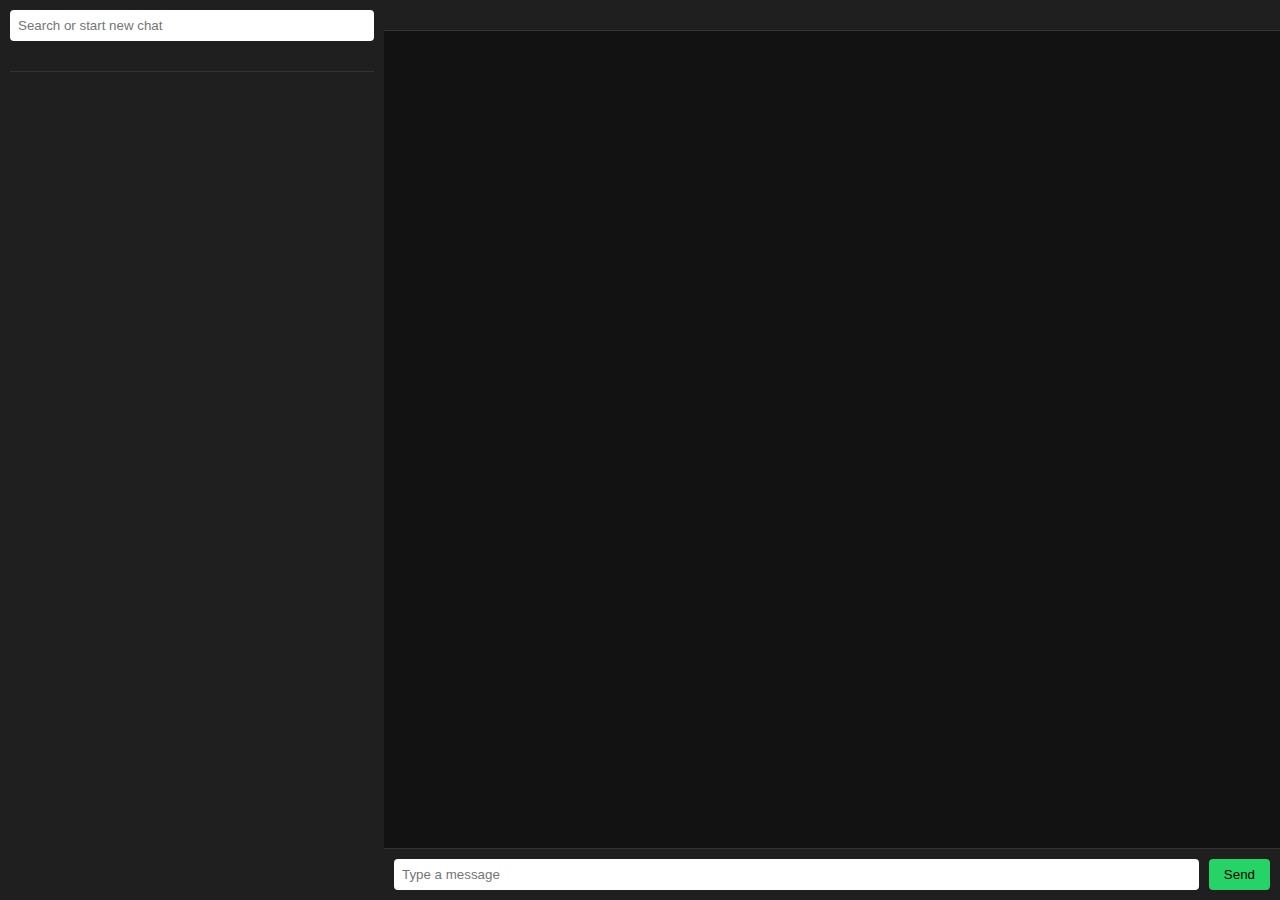
<file: src/main/resources/templates/Chat.html>
<!DOCTYPE html>
<html lang="en">
<head>
    <meta charset="UTF-8" />
    <title>Chat App</title>
    <link rel="stylesheet" href="chat.css" />
</head>
<body>

<div class="container">

    <!-- Sidebar -->
    <div class="sidebar">
        <input type="text" class="search-bar" placeholder="Search or start new chat" />
        <div class="chat-list">
            <div class="chat-item">

                <div class="chat-info">

                </div>
            </div>
        </div>
    </div>

    <!-- Chat Section -->
    <div class="chat-area">
        <!-- Header -->
        <div class="chat-header">

        </div>

        <!-- Messages -->
        <div class="messages" id="messages">

        </div>

        <!-- Input Area -->
        <div class="input-area">
            <input type="text" id="messageInput" placeholder="Type a message" />
            <button onclick="sendMessage()">Send</button>
        </div>
    </div>

</div>

<script src="chat.js"></script>
</body>
</html>
</file>
<file: src/main/resources/templates/chat.css>
* {
  margin: 0;
  padding: 0;
  box-sizing: border-box;
}
body {
  font-family: Arial, sans-serif;
  background-color: #121212;
  color: white;
}
.container {
  display: flex;
  height: 100vh;
}

.sidebar {
  width: 30%;
  background-color: #1f1f1f;
  padding: 10px;
  display: flex;
  flex-direction: column;
}
.search-bar {
  padding: 8px;
  border: none;
  border-radius: 4px;
  margin-bottom: 10px;
}
.chat-list {
  flex-grow: 1;
  overflow-y: auto;
}
.chat-item {
  display: flex;
  align-items: center;
  padding: 10px;
  border-bottom: 1px solid #333;
  cursor: pointer;
}
.chat-item:hover {
  background-color: #2a2a2a;
}
.avatar {
  width: 40px;
  height: 40px;
  border-radius: 50%;
  margin-right: 10px;
}
.chat-info h4 {
  margin: 0;
}
.chat-info p {
  margin: 0;
  font-size: 13px;
  color: #ccc;
}

.chat-area {
  width: 70%;
  display: flex;
  flex-direction: column;
}
.chat-header {
  padding: 15px;
  background-color: #1f1f1f;
  border-bottom: 1px solid #333;
}
.messages {
  flex-grow: 1;
  padding: 15px;
  overflow-y: auto;
  display: flex;
  flex-direction: column;
}
.message {
  max-width: 60%;
  padding: 10px;
  border-radius: 8px;
  margin: 5px 0;
}
.incoming {
  background-color: #2a2a2a;
  align-self: flex-start;
}
.outgoing {
  background-color: #005c4b;
  align-self: flex-end;
}
.input-area {
  display: flex;
  padding: 10px;
  background-color: #1f1f1f;
  border-top: 1px solid #333;
}
.input-area input {
  flex-grow: 1;
  padding: 8px;
  border: none;
  border-radius: 4px;
  margin-right: 10px;
}
.input-area button {
  padding: 8px 15px;
  border: none;
  background-color: #25d366;
  color: black;
  border-radius: 4px;
  cursor: pointer;
}
</file>
